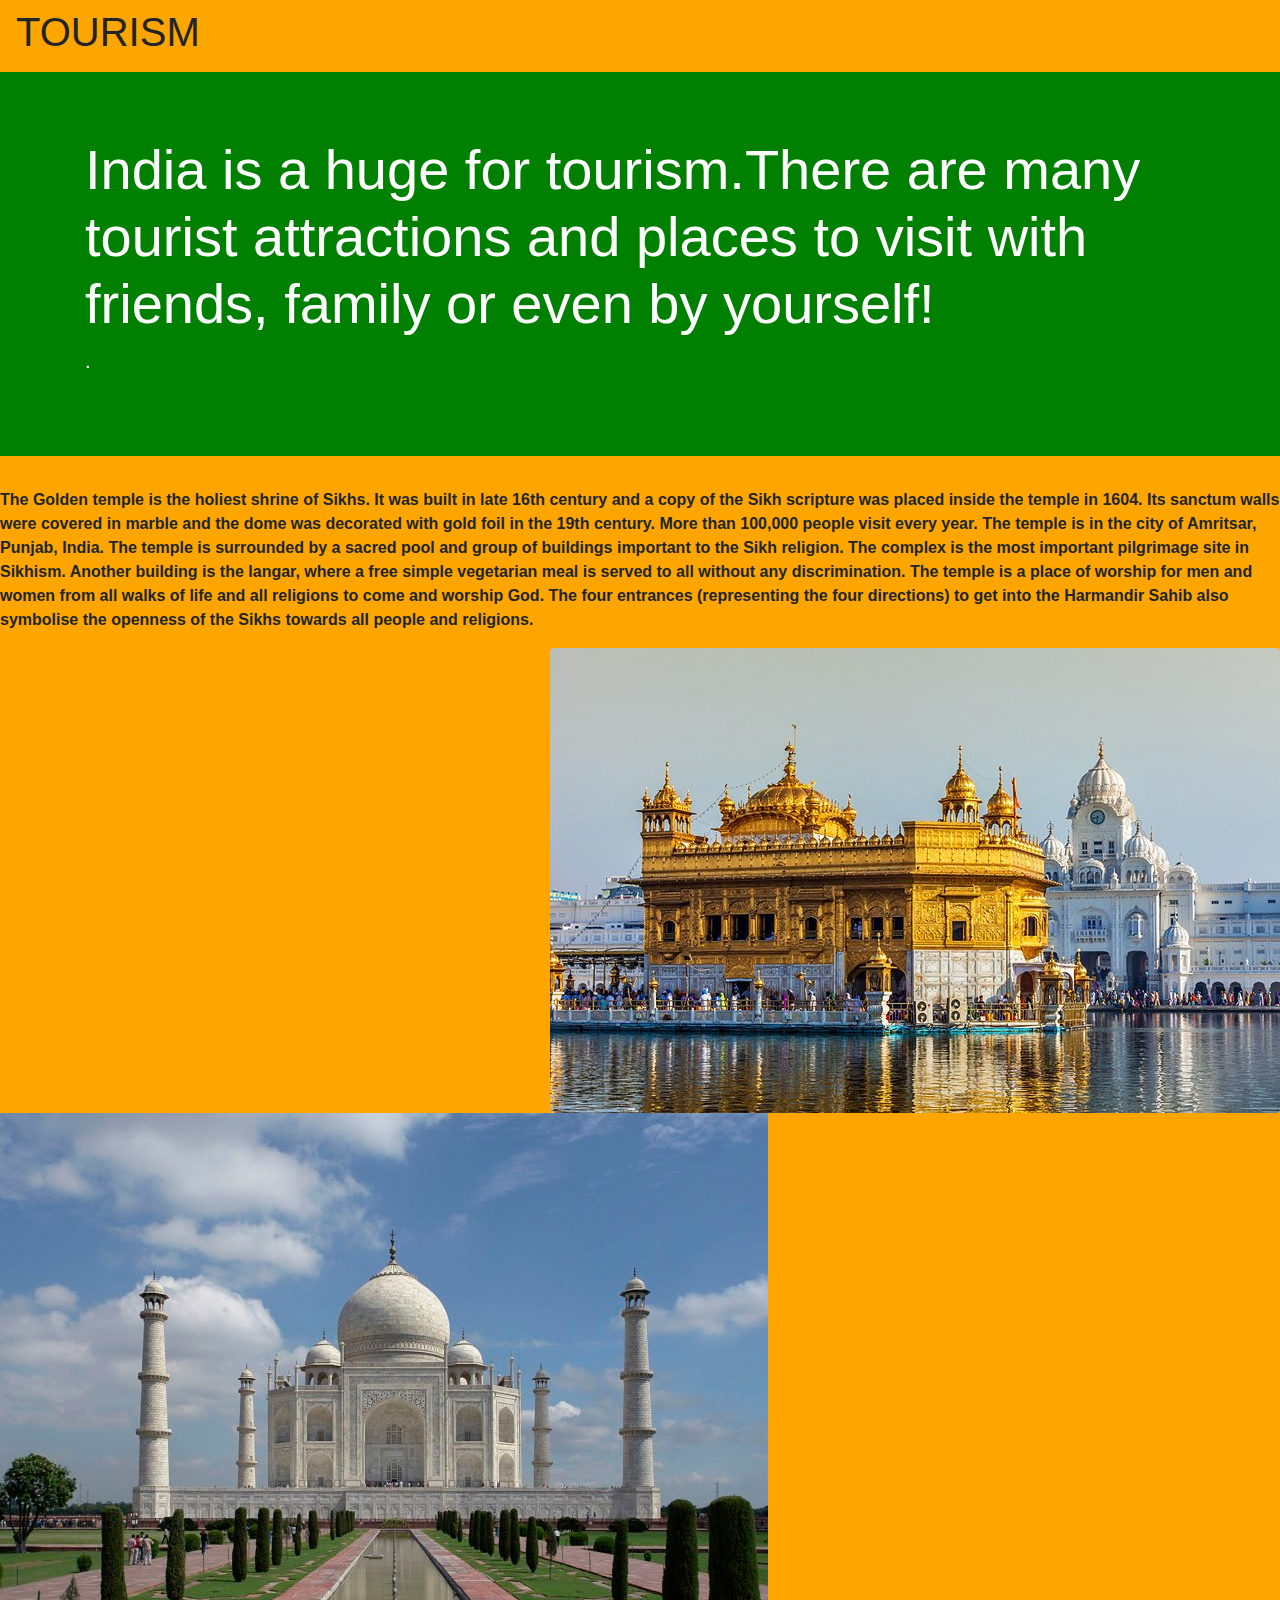
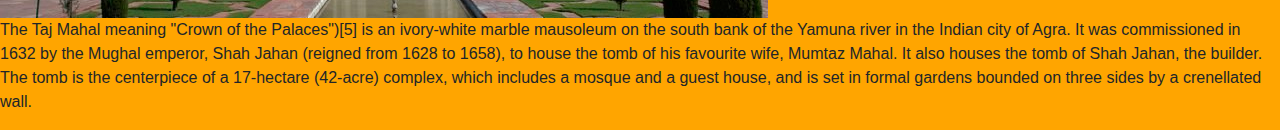
<file: Tourism.html>
<!doctype html>
<html lang="en">
  <head>
    <title>Bootstrap funs!</title>
    <link rel="stylesheet" href="https://stackpath.bootstrapcdn.com/bootstrap/4.3.1/css/bootstrap.min.css" integrity="sha384-ggOyR0iXCbMQv3Xipma34MD+dH/1fQ784/j6cY/iJTQUOhcWr7x9JvoRxT2MZw1T" crossorigin="anonymous">
    <link rel="stylesheet" href="css/styles.css">
  </head>
    <meta charset="utf-8">
    <meta name="viewport" content="width=device-width, initial-scale=1, shrink-to-fit=no">
    <meta name="description" content="">
    <meta name="author" content="">

    <title>Starter Template for Bootstrap</title>

    <link rel="stylesheet" href="https://stackpath.bootstrapcdn.com/bootstrap/4.1.3/css/bootstrap.min.css" integrity="sha384-MCw98/SFnGE8fJT3GXwEOngsV7Zt27NXFoaoApmYm81iuXoPkFOJwJ8ERdknLPMO" crossorigin="anonymous">

    <body>
      <nav class="navbar navbar-dark style="background-color: orange">
    <h1> TOURISM </H1>
  </nav>

  <div class="jumbotron jumbotron-fluid">
    <div class="container">
      <h1 class="display-4"> India is a huge for tourism.There are many tourist attractions and places to visit with friends, family or even by yourself!</h1>
      <p class="lead">.</p>
    </div>
  </div>


<p><b> The Golden temple is the holiest shrine of Sikhs. It was built in late 16th century and a copy of the Sikh scripture was placed inside the temple in 1604. Its sanctum walls were covered in marble and the dome was decorated with gold foil in the 19th century. More than 100,000 people visit every year.
The temple is in the city of Amritsar, Punjab, India. The temple is surrounded by a sacred pool and group of buildings important to the Sikh religion. The complex is the most important pilgrimage site in Sikhism. Another building is the langar, where a free simple vegetarian meal is served to all without any discrimination. The temple is a place of worship for men and women from all walks of life and all religions to come and worship God. The four entrances (representing the four directions) to get into the Harmandir Sahib also symbolise the openness of the Sikhs towards all people and religions.</b> </p>

<img src="india-top-attractions-harmandir-sahib.jpg" class="rounded float-right" alt="...">
<img src="TajMahal.jpg" class="hhhh" alt="...">

<p> The Taj Mahal meaning "Crown of the Palaces")[5] is an ivory-white marble mausoleum on the south bank of the Yamuna river in the Indian city of Agra. It was commissioned in 1632 by the Mughal emperor, Shah Jahan (reigned from 1628 to 1658), to house the tomb of his favourite wife, Mumtaz Mahal. It also houses the tomb of Shah Jahan, the builder. The tomb is the centerpiece of a 17-hectare (42-acre) complex, which includes a mosque and a guest house, and is set in formal gardens bounded on three sides by a crenellated wall. </p>
</file>
<file: css/styles.css>
body {
  background-color: orange
}

.h1{
   color: white;
}

.h1 {font-size: 50
}

.textcolour {
color: black;
}

.nav-link {
  color: black !important;
}

.navbar-brand {
  color: black !important;
}


.navbar-brand fantasy {
  font-family: fantasy;
}

}
.navbar-brand {font-size: 10pt}


h1.display-4 {color: white}
p.lead {color:white}
.jumbotron {background-color:green !important;
}


.h1 color: white !important; }

.hhhh {
  height: 100px;
  width: 100px;
}
</file>
